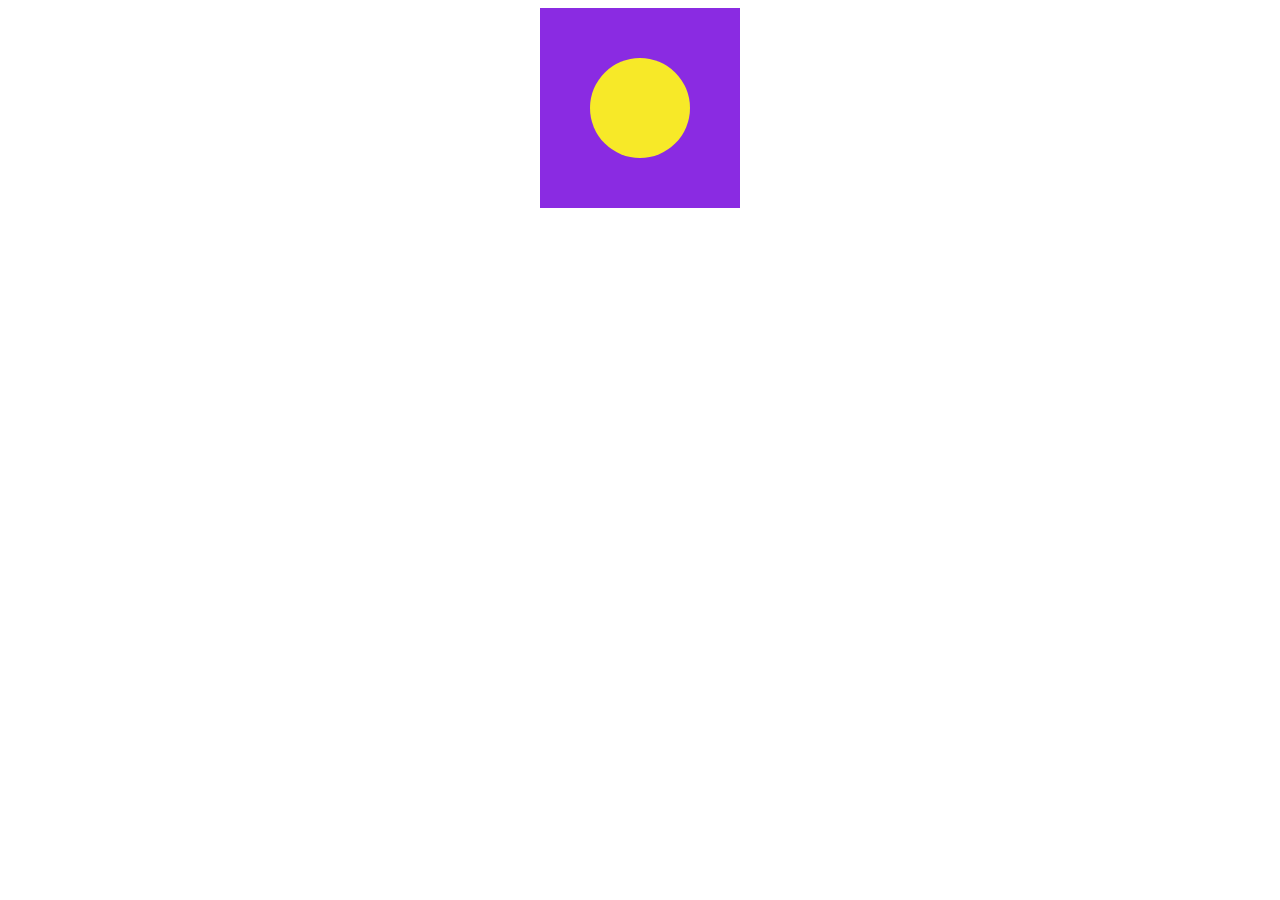
<file: opdracht_M02L03_12/deel 1/index.html>
<!DOCTYPE html>
<html>

<head>
    <title> opdracht_M02L03_12 </title>
    <link rel="stylesheet" type="text/css" href="styles.css">
</head>

<body>

    <div class="center block">
        <div class="block__circle"> </div>
    </div>

</body>

</html>
</file>
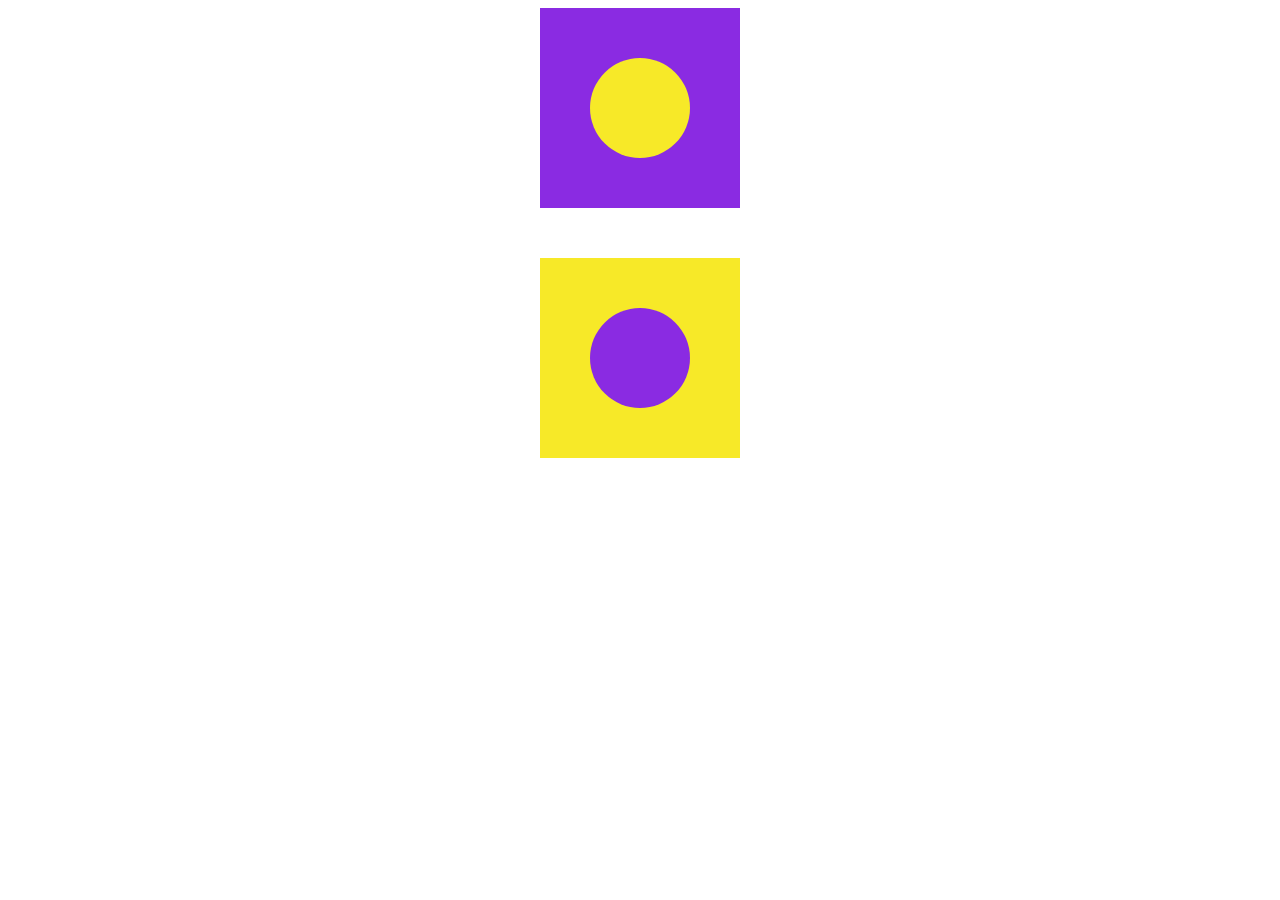
<file: opdracht_M02L03_12/deel 2/index.html>
<!DOCTYPE html>
<html>

<head>
    <title> opdracht_M02L03_12 </title>
    <link rel="stylesheet" type="text/css" href="styles.css">
</head>

<body>

    <div class="center block ">
        <div class="block__circle"> </div>
    </div>
    <div class="center block block--invert">
        <div class="block__circle block__circle--invert"> </div>
    </div>

</body>

</html>
</file>
<file: opdracht_M02L03_12/deel 1/styles.css>
.center {
  display: -webkit-inline-box;
  display: -ms-inline-flexbox;
  display: inline-flex;
  margin-left: auto;
  margin-right: auto;
}

.block {
  height: 200px;
  width: 200px;
  -webkit-box-sizing: border-box;
          box-sizing: border-box;
  background-color: blueviolet;
  display: -webkit-box;
  display: -ms-flexbox;
  display: flex;
  -webkit-box-orient: horizontal;
  -webkit-box-direction: normal;
      -ms-flex-direction: row;
          flex-direction: row;
  -webkit-box-pack: center;
      -ms-flex-pack: center;
          justify-content: center;
  -webkit-box-align: center;
      -ms-flex-align: center;
          align-items: center;
}

.block__circle {
  width: 100px;
  height: 100px;
  background-color: #f7e928;
  border-radius: 50%;
}
/*# sourceMappingURL=styles.css.map */
</file>
<file: opdracht_M02L03_12/deel 2/styles.css>
.center {
  display: block;
  margin: auto;
}

.block {
  height: 200px;
  width: 200px;
  -webkit-box-sizing: border-box;
          box-sizing: border-box;
  background-color: blueviolet;
  margin-bottom: 50px;
  display: -webkit-box;
  display: -ms-flexbox;
  display: flex;
  -webkit-box-orient: horizontal;
  -webkit-box-direction: normal;
      -ms-flex-direction: row;
          flex-direction: row;
  -webkit-box-pack: center;
      -ms-flex-pack: center;
          justify-content: center;
  -webkit-box-align: center;
      -ms-flex-align: center;
          align-items: center;
}

.block__circle {
  width: 100px;
  height: 100px;
  background-color: #f7e928;
  border-radius: 50%;
}

.block--invert {
  background-color: #f7e928;
}

.block__circle--invert {
  background-color: blueviolet;
}
/*# sourceMappingURL=styles.css.map */
</file>
